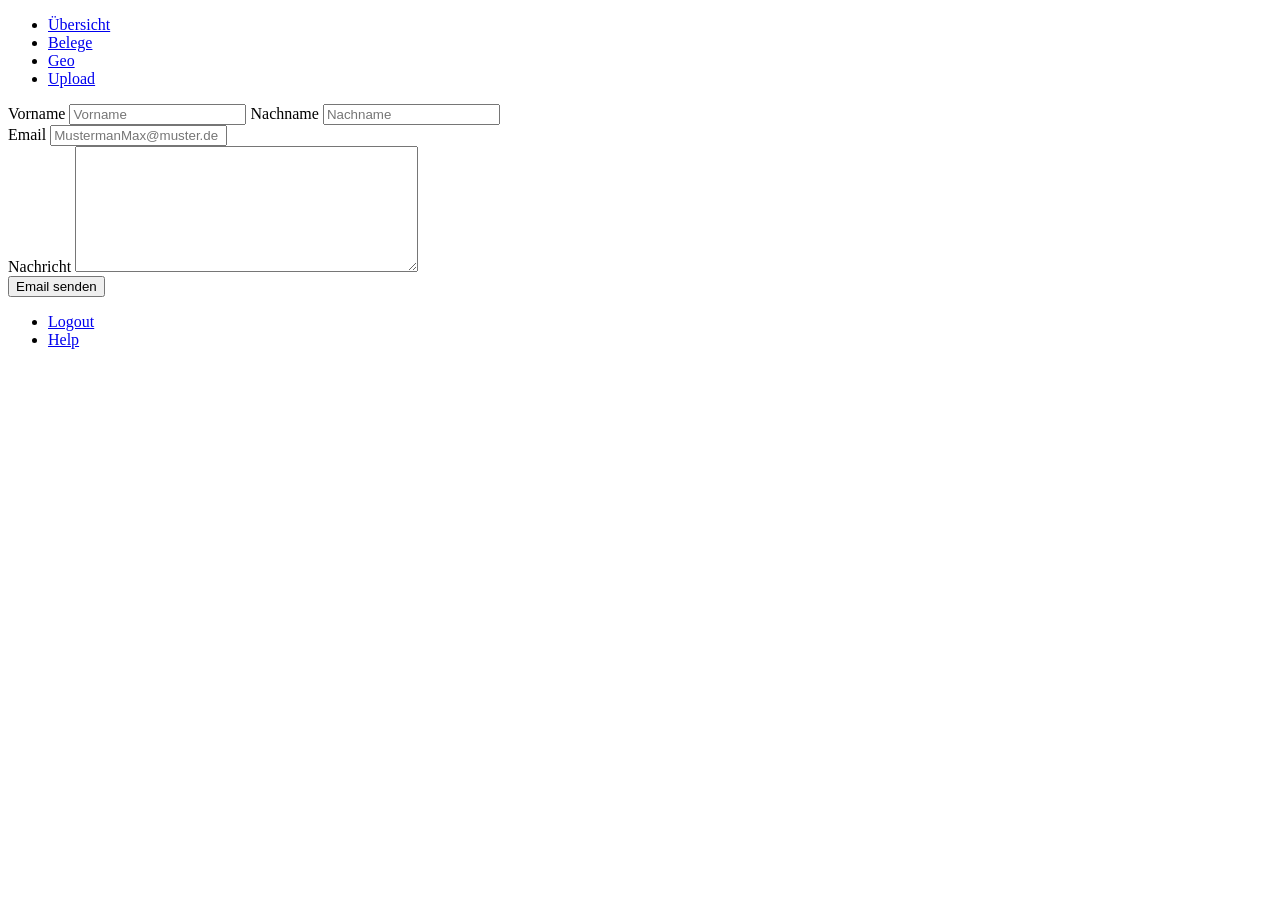
<file: www/help.html>
<!DOCTYPE html>
<html>
    <head>
    <title>Concevis AG Prototype</title>
    
  	<!-- Theme kommt hier rein -->

	<meta http-equiv="Content-Type" content="text/html" charset="UTF-8"/> 
	<meta name="apple-mobile-web-app-capable" content="yes" />
	<meta name="viewport" content="width=device-width, initial-scale=1, maximum-scale=1">

	<!--Email validierung in time-->
	
	<!--<script>
            $(function(){
                var submit = $("input[type=submit]"); 
                var email_feld = $("#email"); 
               
                $(submit).attr("disabled", "disabled");
                
                $(email_feld).bind("change blur", function(){
                    $.post('validate.php', { 
                        action: 'validate_email', 
                        email: $(email_feld).val()
                 }, function(data){
                        if(data == 'error'){
                            $(email_feld).css("border", "2px solid red"); 
                            $(submit).attr("disabled", "disabled");
                        }else {
                          $(email_feld).css("border", "2px solid green"); 
                          $(submit).removeAttr("disabled");}
                    });
                });
           })
    </script>	-->	

</head>
<body> 

<!-- Startseite Seite -->
<div data-role="page" id="helpvisual" data-theme="b">
<div data-role="header" data-position="fixed" data-tap-toggle="false" data-theme="b">
	<div data-role="navbar">
		<ul>
			<li><a href="#./startseite.html" data-transition="slide">Übersicht</a></li>
			<li><a href="#./history.html" data-transition="slide">Belege</a></li>
			<li><a href="Geo.html?" rel="external" data-transition="slide">Geo</a></li>
			<li><a href="camera.html" rel="external" data-transition="slide">Upload</a></li>	
        </ul>
	</div>
</div>
 
<div data-role="content">
	<form id = "emailkontakt" action='' method='POST'>
		<div data-role="fieldcontain">
			<label for="vorname">Vorname</label>
			<input type="text" id="vorname" name="vname" placeholder="Vorname"/>

			<label for="nachname">Nachname</label>
			<input type="text" id="nachname" name="nname" placeholder="Nachname" />
		</div>
		<div data-role="fieldcontain">
			<label for="emailadd">Email</label>
			<input type="email" id="emailadd" name="email" placeholder="MustermanMax@muster.de" />
		</div>
		<div data-role="fieldcontain">
			<label for="nachricht">Nachricht</label>
			<textarea cols="40" rows="8" name="emailmsg" id="nachricht"></textarea>
		</div>
		
		<input type="submit" data-role="button" data-icon="check" name="sendbtn" id="hsubmit" value="Email senden">
	</form>

<script src="js/function.js" type="text/javascript" charset="utf-8"></script>

</div>

<div data-position="fixed" data-role="footer" data-theme="b" data-tap-toggle="false">
	<div data-role="navbar">
		<ul>
			<li><a href="main.html" rel="external" data-icon="minus"  data-transition="flow" data-iconpos="top">Logout</a></li>
			<li><a href="#" data-icon="kontakt" data-iconpos="top" class="ui-btn-active">Help</a></li>
		</ul>
	</div>
</div>
</div>

</body>
</html>
</file>
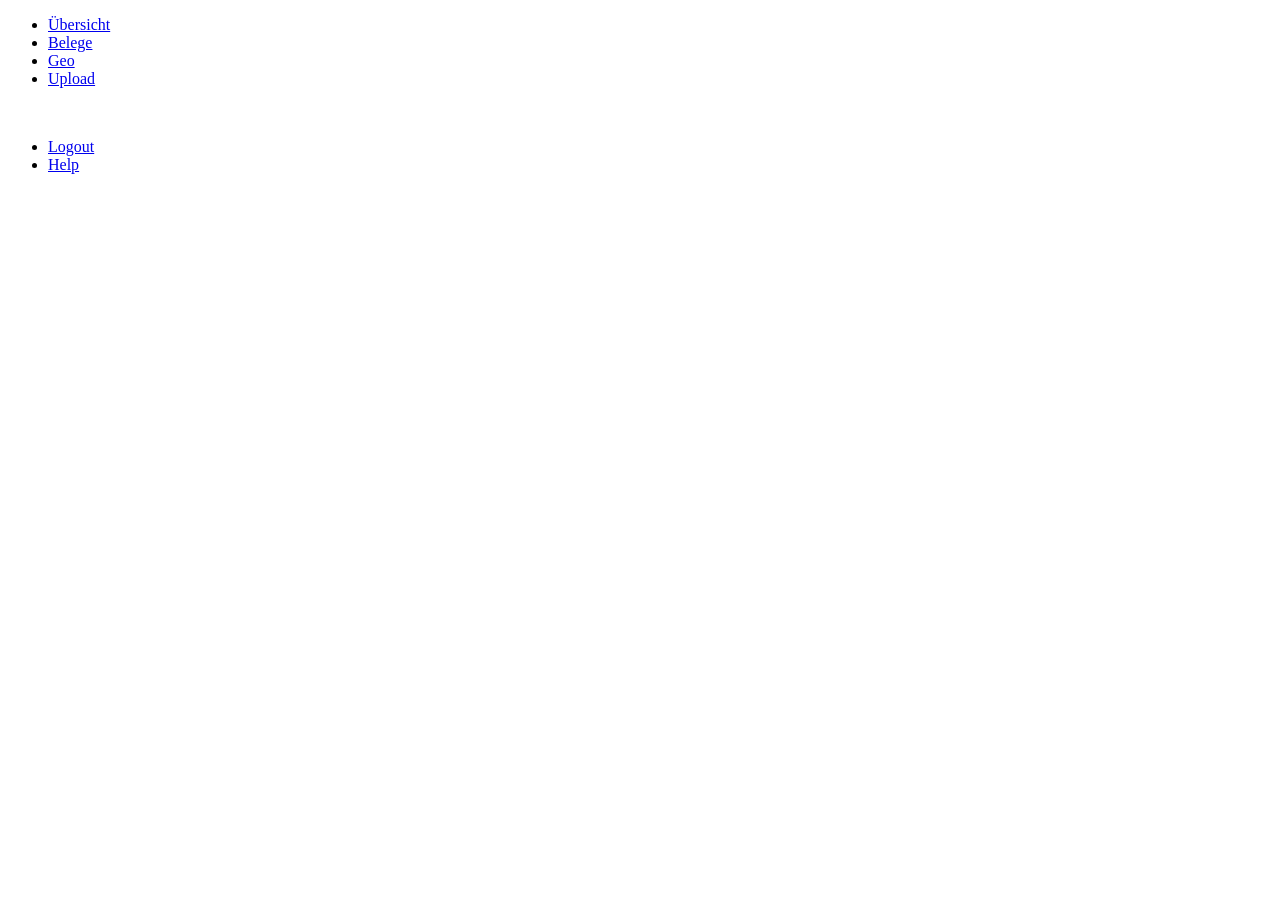
<file: www/history.html>
<!DOCTYPE html>
<html>
    <head>
    <title>Concevis AG Prototype</title>
    
  	<!-- Theme kommt hier rein -->
    
	<!--Unbedingt die css file anpassen-->
	<meta http-equiv="Content-Type" content="text/html" charset="UTF-8"/> 
	
	<meta name="apple-mobile-web-app-capable" content="yes" />
	<meta name="viewport" content="width=device-width, initial-scale=1, maximum-scale=1">
		
</head>
<body> 

<!-- Startseite Seite -->
<div data-role="page" id="historyui" data-theme="b" id="page">
<div data-role="header" data-position="fixed" data-tap-toggle="false" data-theme="b">
<div data-role="navbar">
<ul>
<li><a href="#./startseite.html" data-transition="slide" >Übersicht</a></li>
<li><a href="#" class="ui-btn-active" >Belege</a></li>
<li><a href="Geo.html" rel="external"data-transition="slide">Geo</a></li>
<li><a href="camera.html" rel="external" data-transition="slide">Upload</a></li>
</ul>
</div>
</div>
<div data-role="content">
<br>
<section id="historylist">
<ul id="uList" class="dynlist" data-role="listview" data-split-icon="plus" data-split-theme="b">
<!---->
</ul>
</section>

<section id="popup_area">

</section>

<script>
    //Init Historyview 
    $.getJSON('http://62.2.155.52:63654/BackEnd/GetHistory.aspx', function (json) {
            $.each(json, function (titel, date) {
            	var $li;
                if (date.status == "2") {
                    $li = $('<li><a><img class="rotate" src="' + date.beleg + '"><h1>' + date.titel + '</h1><p>' + date.date + '</p></a><a href="#' + titel + '" data-rel="popup" data-icon="alert" data-transition="slide">Details</a></li>');
                }
                else {
                    if (date.status == "3")
                        $li = $('<li><a><img class="rotate" src="' + date.beleg + '"><h1>' + date.titel + '</h1><p>' + date.date + '</p></a><a href="#' + titel + '" data-rel="popup" data-icon="delete" data-transition="slide">Details</a></li>');
                    else
                        $li = $('<li><a><img class="rotate" src="' + date.beleg + '"><h1>' + date.titel + '</h1><p>' + date.date + '</p></a><a href="#' + titel + '" data-rel="popup" data-icon="check" data-transition="slide">Details</a></li>');
                }
                $('#historylist').find('ul.dynlist').append($li);
                $('#uList').listview("refresh");
                $pop = $('<div data-role="popup" id="' + titel + '" data-theme="d" data-overlay-theme="b" class="ui-content" style="max-width:340px;"><img src="' + date.beleg + '"></div>');
                $('#popup_area').append($pop).trigger("create");
            });
            
        });
</script>
</div>
	<div data-position="fixed" data-role="footer" data-theme="b" data-tap-toggle="false">
	<div data-role="navbar">
	<ul>
		<li><a href="main.html" rel="external" data-icon="minus" data-transition="flow" data-iconpos="top">Logout</a></li>
		<li><a href="#./help.html" data-icon="kontakt" data-transition="slide" data-iconpos="top">Help</a></li>
	</ul>
	</div>
</div>

</div>
</body>
</html>
</file>
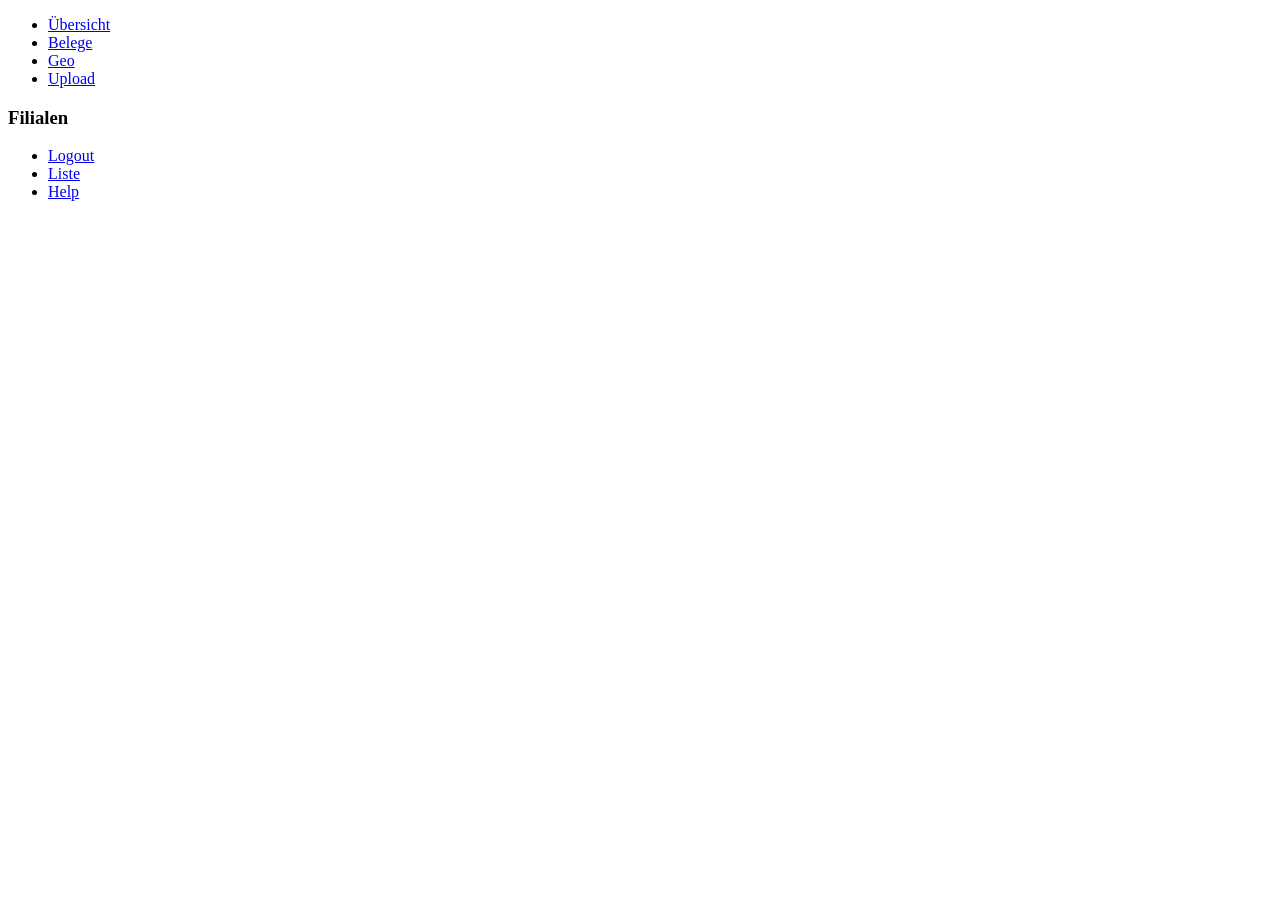
<file: www/list.html>
<!DOCTYPE html>
<html>
    <head>
    	<title>Concevis AG Prototype</title>
    
  		<!-- Theme kommt hier rein -->
	
		<meta http-equiv="Content-Type" content="text/html; charset=UTF-8"/> 
	
		<meta name="apple-mobile-web-app-capable" content="yes" />
		<meta name="viewport" content="width=device-width, initial-scale=1, maximum-scale=1">
	
	</head>
<body> 
<div data-role="page" id="historyui" data-theme="b">
	<div data-role="header" data-position="fixed" data-tap-toggle="false" data-theme="b">
		<div data-role="navbar">
			<ul>
				<li><a href="#./startseite.html" data-transition="slide" >Übersicht</a></li>
				<li><a href="#./history.html" data-transition="slide">Belege</a></li>
				<li><a href="#./Geo.html" data-transition="slide">Geo</a></li>
				<li><a href="camera.html" rel="external" data-transition="flow">Upload</a></li>
			</ul>
		</div>
	</div>
	
	<h3>Filialen</h3>

	<section id="listview">
		<ul class="liste"></ul>
	</section>

<script>
//laden der json Datei und befüllen der Tabelle

$.getJSON('faddress.json', function(json){
	var erg = json;
	$.each(json, function(i, daten){
		//Kartenausschnitt + Entfernungberechnung
		var actual_km_dis = entfernungBerechnen(mylongitude,mylatitude,daten.Position.Longitude,daten.Position.Latitude);
		var ausschnitt = 'http://maps.googleapis.com/maps/api/staticmap?size=50x50&markers=color:blue|size:tiny|'+daten.Position.Latitude+','+daten.Position.Longitude+'&sensor=true';
			$('#listview').find('ul.liste').append('<li><img src="'+ausschnitt+'"><a class="alist">'+i+'</a><span>'+ entfernungBerechnen(mylongitude,mylatitude,daten.Position.Longitude,daten.Position.Latitude )+'</span></li>');
	});
});
</script>

	<div data-position="fixed" data-role="footer" data-theme="b" data-tap-toggle="false">
		<div data-role="navbar">
			<ul>
				<li><a href="main.html" rel="external" data-icon="minus" data-transition="flow" data-iconpos="top">Logout</a></li>
				<li><a href="#" data-icon="grid" data-transition="flow" data-iconpos="top" class="ui-btn-active">Liste</a></li>
				<li><a href="#./help.html" data-icon="kontakt" data-transition="slide" data-iconpos="top">Help</a></li>
			</ul>
		</div>
	</div>

</div>
</body>
</html>
<!--entfernungBerechnen(mylongitude,mylatitude,daten.Position.Longitude,daten.Position.Latitude)-->
</file>
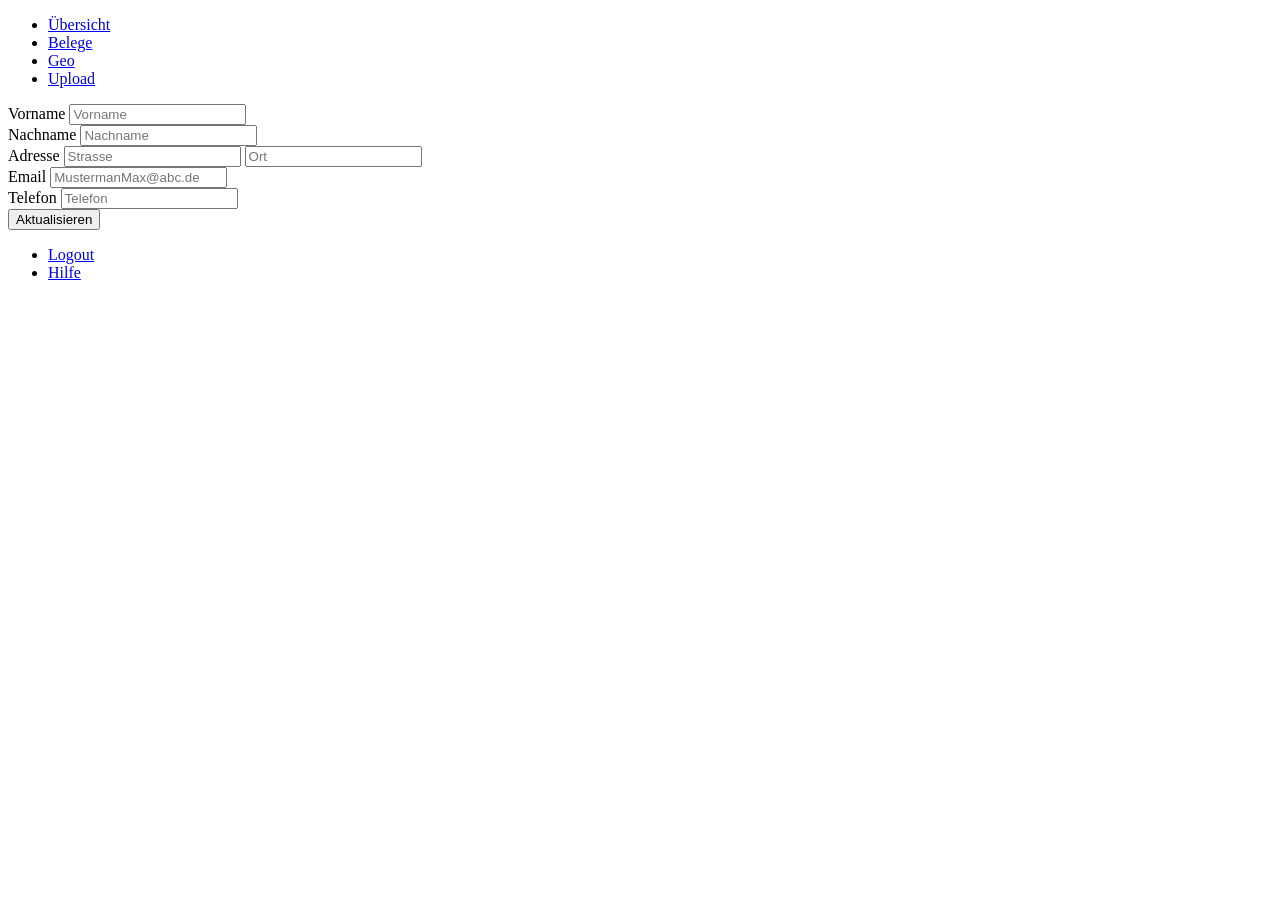
<file: www/startseite.html>
<!DOCTYPE html>
<html>
    <head>
    <title>Concevis AG Prototype</title>
	
	<meta http-equiv="Content-Type" content="text/html; charset=UTF-8"/> 
	<meta name="apple-mobile-web-app-capable" content="yes" />
	<meta name="viewport" content="width=device-width, initial-scale=1, maximum-scale=1">
		
</head>
<body> 

<div data-role="page" id="startseite" data-theme="b">
    <div data-role="header" data-position="fixed" data-tap-toggle="false" data-theme="b">
			<div data-role="navbar" data-fullscreen="true">
				<ul>
					<li><a href="#" class="ui-btn-active">Übersicht</a></li>
					<li><a href="#./history.html" data-transition="slide">Belege</a></li>
					<li><a href="Geo.html" rel="external" data-transition="slide">Geo</a></li>
					<li><a href="camera.html" rel="external" data-transition="slide">Upload</a></li>
				</ul>
			</div>
		</div>
    <div data-role="content">
        
        
    <div id="loginform">
		
		<form id="forom" action='' methode='POST'>
		<div data-role="fieldcontain">
		<label for="vname">Vorname</label>
		<input type="text" id="vname" name="vname" value="" placeholder="Vorname" readonly/>
		</div>
	<div data-role="fieldcontain">
		<label for="nname">Nachname</label>
		<input type="text" id="nname" name="nname" value="" placeholder="Nachname"  readonly/>
	</div>
	<div data-role="fieldcontain">
		<label for="strasse">Adresse</label>
		<input type="text" id="strasse" name="strasse" value="" placeholder="Strasse" />
		<label for="ort"></label>
		<input type="text" id="ort" name="ort" value="" placeholder="Ort" />
	</div>
	<div data-role="fieldcontain">	
		<label for="email">Email</label>
		<input type="text" id="email" name="email" value="" placeholder="MustermanMax@abc.de" />
	</div>
	<div data-role="fieldcontain">
		<label for="tel">Telefon</label>
		<input type="text" id="tel" name="tel"  value="" placeholder="Telefon" />
	</div>
		<input type="submit" data-role="button" data-icon="check" data-transition="flip" name="aktbtn" value="Aktualisieren">
		</form>  	
	</div>
	<script src="js/function.js" type="text/javascript" charset="utf-8"></script>
	</div>
	
<div data-position="fixed" data-role="footer" data-theme="b" data-tap-toggle="false">
		<div data-role="navbar">
			<ul>
				<li><a href="index.html" rel="external" data-icon="minus" data-transition="flow" data-iconpos="top">Logout</a></li>
				<li><a href="help.html" data-icon="kontakt" data-transition="slide" data-iconpos="top">Hilfe</a></li>
			</ul>
		</div>
	</div>
</div>

</body>
</html>
</file>
